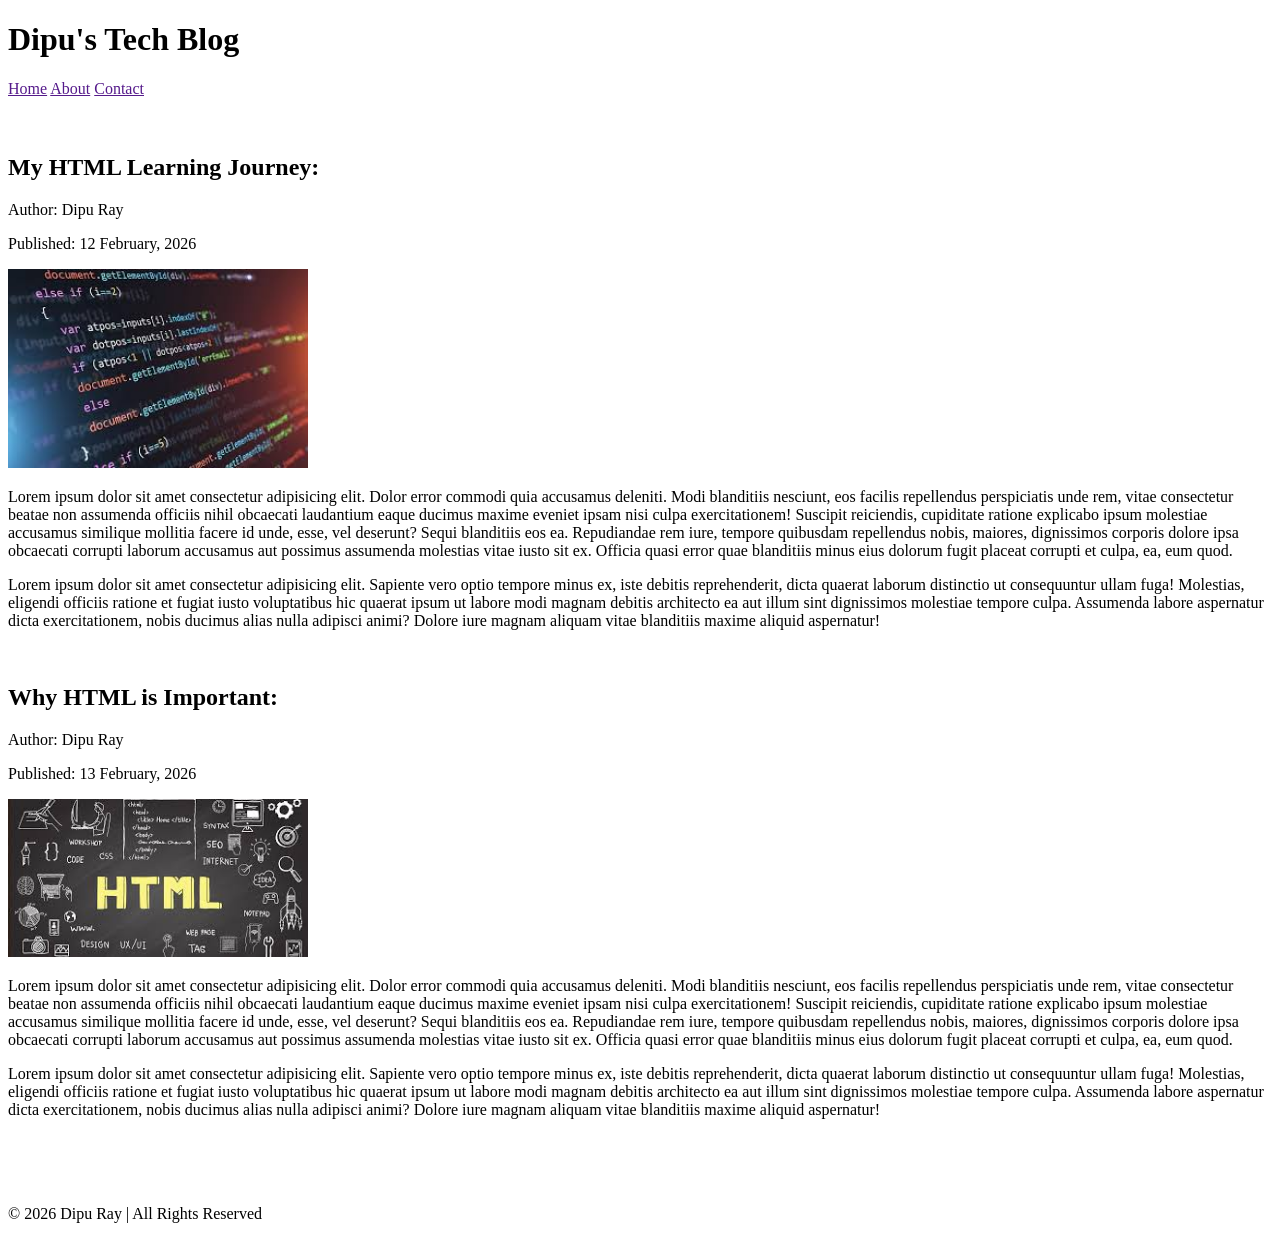
<file: 3. simple-blog-page/index.html>
<!DOCTYPE html>
<html lang="en">
<head>
    <meta charset="UTF-8">
    <meta name="viewport" content="width=device-width, initial-scale=1.0">
    <title>Dipu's Tech Blog</title>
</head>
<body>
    <h1>Dipu's Tech Blog</h1>
    <a href="">Home</a>
    <a href="">About</a>
    <a href="">Contact</a>

    <br><br><br>

    <h2>My HTML Learning Journey:</h2>
    <p>Author: Dipu Ray</p>
    <p>Published: 12 February, 2026</p>
    <img src="images/code.jpg" alt="HTML code image" width="300">
    <p>Lorem ipsum dolor sit amet consectetur adipisicing elit. Dolor error commodi quia accusamus deleniti. Modi blanditiis nesciunt, eos facilis repellendus perspiciatis unde rem, vitae consectetur beatae non assumenda officiis nihil obcaecati laudantium eaque ducimus maxime eveniet ipsam nisi culpa exercitationem! Suscipit reiciendis, cupiditate ratione explicabo ipsum molestiae accusamus similique mollitia facere id unde, esse, vel deserunt? Sequi blanditiis eos ea. Repudiandae rem iure, tempore quibusdam repellendus nobis, maiores, dignissimos corporis dolore ipsa obcaecati corrupti laborum accusamus aut possimus assumenda molestias vitae iusto sit ex. Officia quasi error quae blanditiis minus eius dolorum fugit placeat corrupti et culpa, ea, eum quod.</p>
    <p>Lorem ipsum dolor sit amet consectetur adipisicing elit. Sapiente vero optio tempore minus ex, iste debitis reprehenderit, dicta quaerat laborum distinctio ut consequuntur ullam fuga! Molestias, eligendi officiis ratione et fugiat iusto voluptatibus hic quaerat ipsum ut labore modi magnam debitis architecto ea aut illum sint dignissimos molestiae tempore culpa. Assumenda labore aspernatur dicta exercitationem, nobis ducimus alias nulla adipisci animi? Dolore iure magnam aliquam vitae blanditiis maxime aliquid aspernatur!</p>

    <br>

    <h2>Why HTML is Important:</h2>
    <p>Author: Dipu Ray</p>
    <p>Published: 13 February, 2026</p>
    <img src="images/html.jpg" alt="HTML image" width="300">
    <p>Lorem ipsum dolor sit amet consectetur adipisicing elit. Dolor error commodi quia accusamus deleniti. Modi blanditiis nesciunt, eos facilis repellendus perspiciatis unde rem, vitae consectetur beatae non assumenda officiis nihil obcaecati laudantium eaque ducimus maxime eveniet ipsam nisi culpa exercitationem! Suscipit reiciendis, cupiditate ratione explicabo ipsum molestiae accusamus similique mollitia facere id unde, esse, vel deserunt? Sequi blanditiis eos ea. Repudiandae rem iure, tempore quibusdam repellendus nobis, maiores, dignissimos corporis dolore ipsa obcaecati corrupti laborum accusamus aut possimus assumenda molestias vitae iusto sit ex. Officia quasi error quae blanditiis minus eius dolorum fugit placeat corrupti et culpa, ea, eum quod.</p>
    <p>Lorem ipsum dolor sit amet consectetur adipisicing elit. Sapiente vero optio tempore minus ex, iste debitis reprehenderit, dicta quaerat laborum distinctio ut consequuntur ullam fuga! Molestias, eligendi officiis ratione et fugiat iusto voluptatibus hic quaerat ipsum ut labore modi magnam debitis architecto ea aut illum sint dignissimos molestiae tempore culpa. Assumenda labore aspernatur dicta exercitationem, nobis ducimus alias nulla adipisci animi? Dolore iure magnam aliquam vitae blanditiis maxime aliquid aspernatur!</p>

    <br><br><br>

    <p>© 2026 Dipu Ray | All Rights Reserved</p>
</body>
</html>
</file>
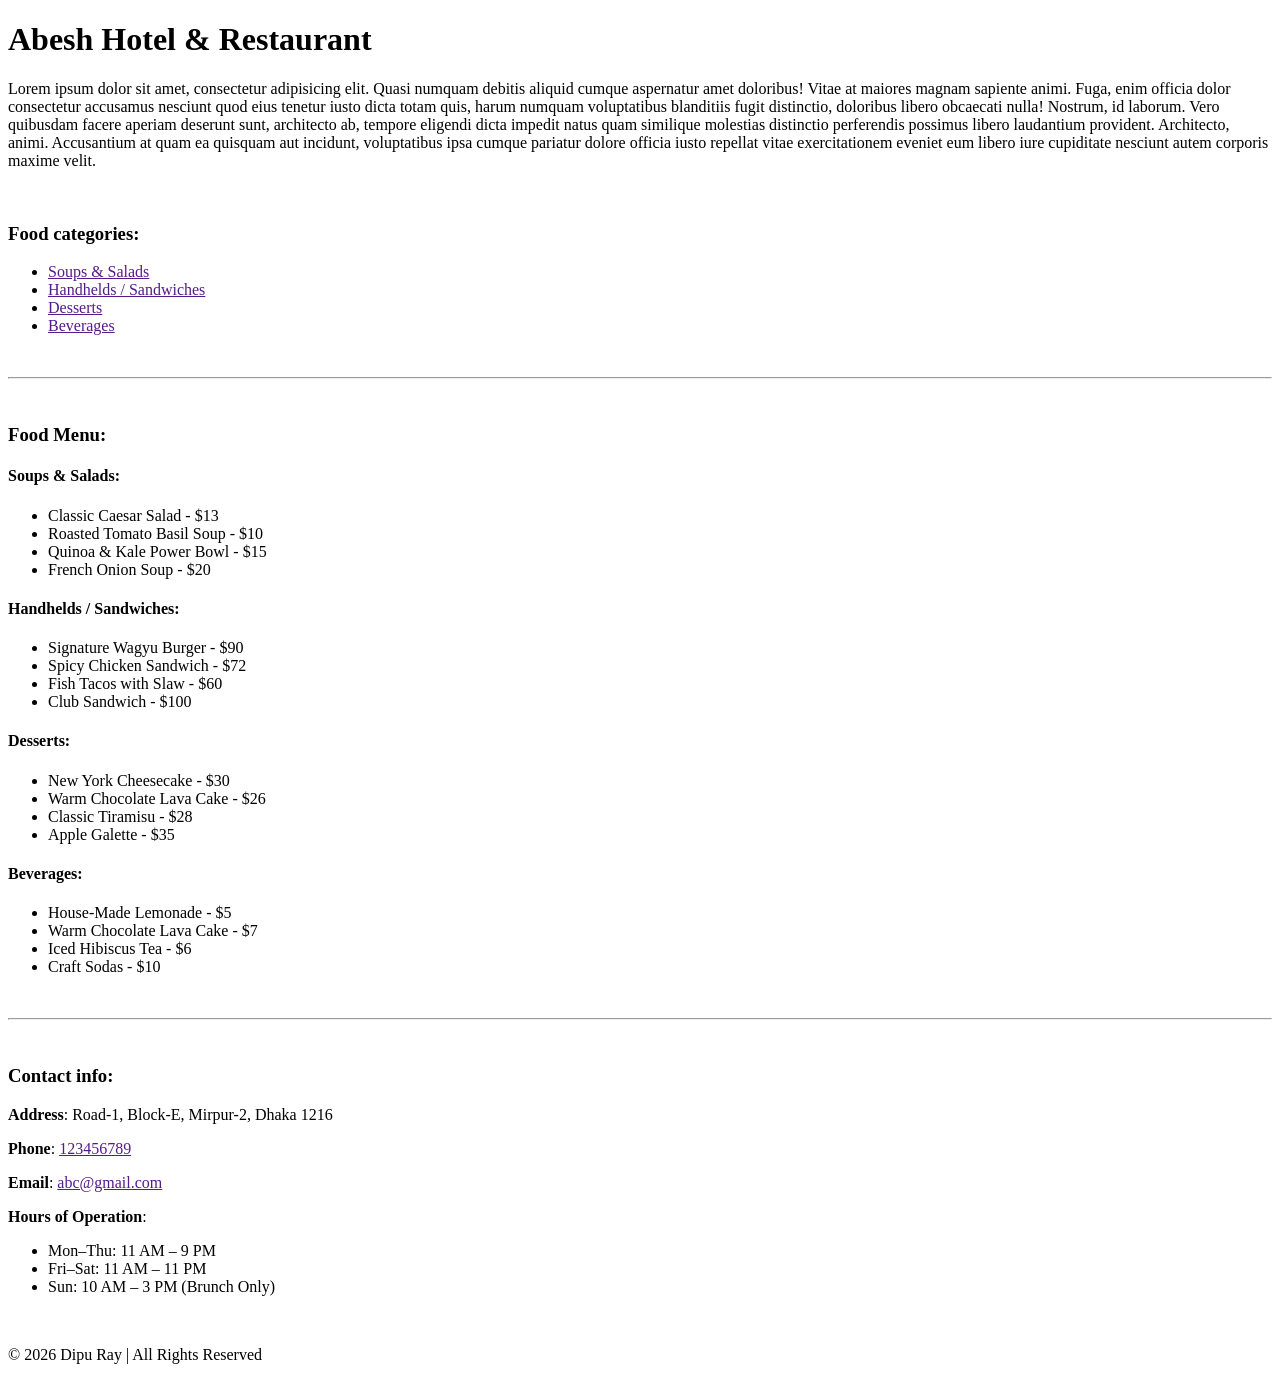
<file: 4. restaurant-menu-page/index.html>
<!DOCTYPE html>
<html lang="en">
<head>
    <meta charset="UTF-8">
    <meta name="viewport" content="width=device-width, initial-scale=1.0">
    <title>Abesh Hotel & Restaurant</title>
</head>
<body>
    <h1>Abesh Hotel & Restaurant</h1>
    <p>Lorem ipsum dolor sit amet, consectetur adipisicing elit. Quasi numquam debitis aliquid cumque aspernatur amet doloribus! Vitae at maiores magnam sapiente animi. Fuga, enim officia dolor consectetur accusamus nesciunt quod eius tenetur iusto dicta totam quis, harum numquam voluptatibus blanditiis fugit distinctio, doloribus libero obcaecati nulla! Nostrum, id laborum. Vero quibusdam facere aperiam deserunt sunt, architecto ab, tempore eligendi dicta impedit natus quam similique molestias distinctio perferendis possimus libero laudantium provident. Architecto, animi. Accusantium at quam ea quisquam aut incidunt, voluptatibus ipsa cumque pariatur dolore officia iusto repellat vitae exercitationem eveniet eum libero iure cupiditate nesciunt autem corporis maxime velit.</p>

    <br>

    <h3>Food categories:</h3>
    <ul>
        <li>
            <a href="">Soups & Salads</a>
        </li>
        <li>
            <a href="">Handhelds / Sandwiches</a>
        </li>
        <li>
            <a href="">Desserts</a>
        </li>
        <li>
            <a href="">Beverages</a>
        </li>
    </ul>

    <br><hr><br>

    <h3>Food Menu:</h3>
    <h4>Soups & Salads:</h4>
    <ul>
        <li>Classic Caesar Salad - $13</li>
        <li>Roasted Tomato Basil Soup - $10</li>
        <li>Quinoa & Kale Power Bowl - $15</li>
        <li>French Onion Soup - $20</li>
    </ul>
    <h4>Handhelds / Sandwiches:</h4>
    <ul>
        <li>Signature Wagyu Burger - $90</li>
        <li>Spicy Chicken Sandwich - $72</li>
        <li>Fish Tacos with Slaw - $60</li>
        <li>Club Sandwich - $100</li>
    </ul>
    <h4>Desserts:</h4>
    <ul>
        <li>New York Cheesecake - $30</li>
        <li>Warm Chocolate Lava Cake - $26</li>
        <li>Classic Tiramisu - $28</li>
        <li>Apple Galette - $35</li>
    </ul>
    <h4>Beverages:</h4>
    <ul>
        <li>House-Made Lemonade - $5</li>
        <li>Warm Chocolate Lava Cake - $7</li>
        <li>Iced Hibiscus Tea - $6</li>
        <li>Craft Sodas - $10</li>
    </ul>

    <br><hr><br>

    <h3>Contact info:</h3>
    <p><strong>Address</strong>: Road-1, Block-E, Mirpur-2, Dhaka 1216</p>
    <p><strong>Phone</strong>: <a href="">123456789</a></p>
    <p><strong>Email</strong>: <a href="">abc@gmail.com</a></p>
    <p><strong>Hours of Operation</strong>:
        <ul>
            <li>Mon–Thu: 11 AM – 9 PM</li>
            <li>Fri–Sat: 11 AM – 11 PM</li>
            <li>Sun: 10 AM – 3 PM (Brunch Only)</li>
        </ul>
    </p>

    <br>

    <p>© 2026 Dipu Ray | All Rights Reserved</p>

</body>
</html>
</file>
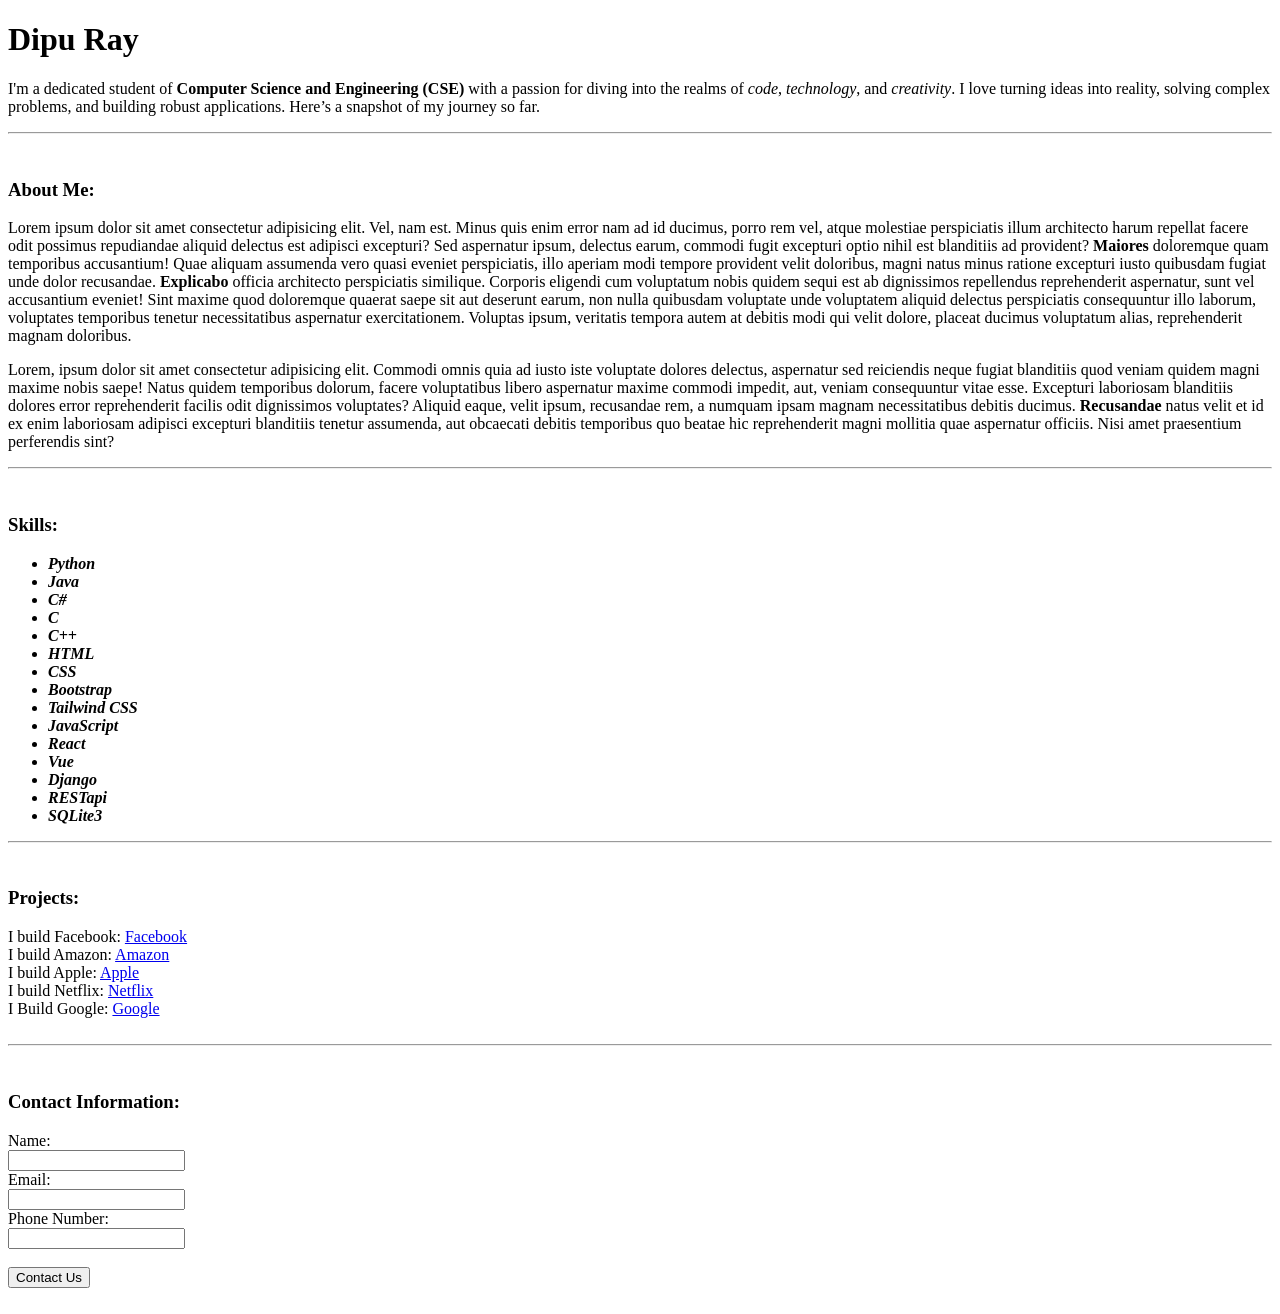
<file: personal-portfolio-website/index.html>
<!doctype html>
<html lang="en">
<head>
    <meta charset="UTF-8" />
    <meta name="viewport" content="width=device-width, initial-scale=1.0" />
    <title>Dipu Ray | Personal Portfolio</title>
</head>
<body>
    <h1>Dipu Ray</h1>
    <p>
        I'm a dedicated student of
        <b>Computer Science and Engineering (CSE)</b> with a passion for diving
        into the realms of <i>code</i>, <i>technology</i>, and <i>creativity</i>.
        I love turning ideas into reality, solving complex problems, and building
        robust applications. Here’s a snapshot of my journey so far.
    </p>

    <hr>
    <br>

    <h3>About Me:</h3>
    <p>
        Lorem ipsum dolor sit amet consectetur adipisicing elit. Vel, nam est.
        Minus quis enim error nam ad id ducimus, porro rem vel, atque molestiae
        perspiciatis illum architecto harum repellat facere odit possimus
        repudiandae aliquid delectus est adipisci excepturi? Sed aspernatur ipsum,
        delectus earum, commodi fugit excepturi optio nihil est blanditiis ad
        provident? <strong>Maiores</strong> doloremque quam temporibus
        accusantium! Quae aliquam assumenda vero quasi eveniet perspiciatis, illo
        aperiam modi tempore provident velit doloribus, magni natus minus ratione
        excepturi iusto quibusdam fugiat unde dolor recusandae.
        <strong>Explicabo</strong> officia architecto perspiciatis similique.
        Corporis eligendi cum voluptatum nobis quidem sequi est ab dignissimos
        repellendus reprehenderit aspernatur, sunt vel accusantium eveniet! Sint
        maxime quod doloremque quaerat saepe sit aut deserunt earum, non nulla
        quibusdam voluptate unde voluptatem aliquid delectus perspiciatis
        consequuntur illo laborum, voluptates temporibus tenetur necessitatibus
        aspernatur exercitationem. Voluptas ipsum, veritatis tempora autem at
        debitis modi qui velit dolore, placeat ducimus voluptatum alias,
        reprehenderit magnam doloribus.
    </p>
    <p>
        Lorem, ipsum dolor sit amet consectetur adipisicing elit. Commodi omnis
        quia ad iusto iste voluptate dolores delectus, aspernatur sed reiciendis
        neque fugiat blanditiis quod veniam quidem magni maxime nobis saepe! Natus
        quidem temporibus dolorum, facere voluptatibus libero aspernatur maxime
        commodi impedit, aut, veniam consequuntur vitae esse. Excepturi laboriosam
        blanditiis dolores error reprehenderit facilis odit dignissimos
        voluptates? Aliquid eaque, velit ipsum, recusandae rem, a numquam ipsam
        magnam necessitatibus debitis ducimus. <strong>Recusandae</strong> natus
        velit et id ex enim laboriosam adipisci excepturi blanditiis tenetur
        assumenda, aut obcaecati debitis temporibus quo beatae hic reprehenderit
        magni mollitia quae aspernatur officiis. Nisi amet praesentium perferendis
        sint?
    </p>

    <hr>
    <br>

    <h3>Skills:</h3>
    <ul>
        <li>
            <i><b>Python</b></i>
        </li>
        <li>
            <i><b>Java</b></i>
        </li>
        <li>
            <i><b>C#</b></i>
        </li>
        <li>
            <i><b>C</b></i>
        </li>
        <li>
            <i><b>C++</b></i>
        </li>
        <li>
            <i><b>HTML</b></i>
        </li>
        <li>
            <i><b>CSS</b></i>
        </li>
        <li>
            <i><b>Bootstrap</b></i>
        </li>
        <li>
            <i><b>Tailwind CSS</b></i>
        </li>
        <li>
            <i><b>JavaScript</b></i>
        </li>
        <li>
            <i><b>React</b></i>
        </li>
        <li>
            <i><b>Vue</b></i>
        </li>
        <li>
            <i><b>Django</b></i>
        </li>
        <li>
            <i><b>RESTapi</b></i>
        </li>
        <li>
            <i><b>SQLite3</b></i>
        </li>
    </ul>

    <hr>
    <br>

    <h3>Projects:</h3>
    <span>I build Facebook:
        <a href="https://www.facebook.com/">Facebook</a>
    </span> <br>
    <span>I build Amazon:
        <a href="https://www.amazon.com/">Amazon</a>
    </span> <br>
    <span>I build Apple:
        <a href="https://www.apple.com/">Apple</a>
    </span> <br>
    <span>I build Netflix:
        <a href="https://www.netflix.com/">Netflix</a>
    </span> <br>
    <span>I Build Google:
        <a href="https://www.google.com/">Google</a>
    </span> <br><br>

    <hr>
    <br>

    <h3>Contact Information:</h3>
    <form>
        <label for="name">Name:</label><br>
        <input type="text" id="name" name="name"><br>
        <label for="mail">Email:</label><br>
        <input type="email" id="mail" name="mail"><br>
        <label for="num">Phone Number:</label><br>
        <input type="number" id="num" name="num"><br><br>
        <input type="submit" value="Contact Us">
    </form> 

    <br>
</body>

</html>
</file>
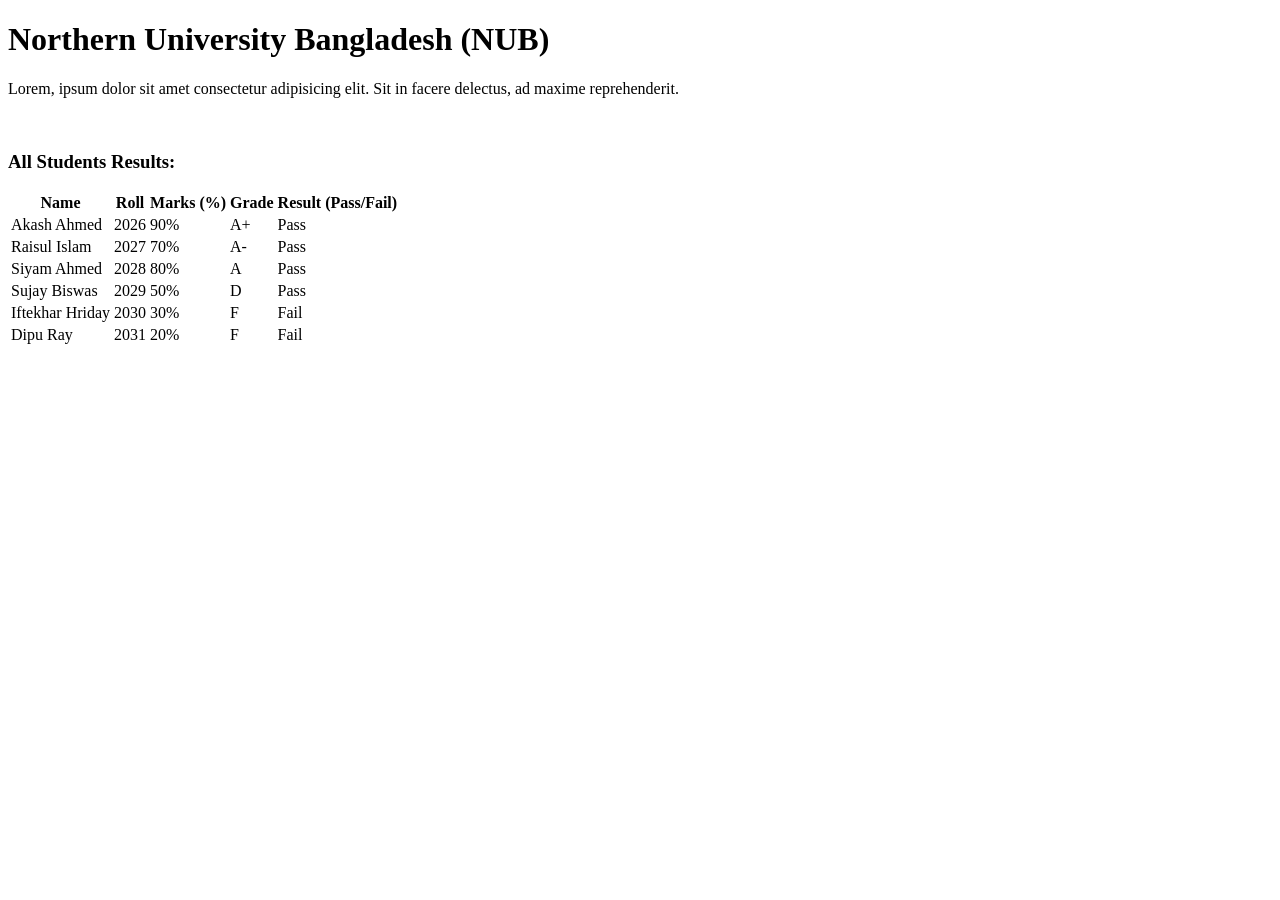
<file: student-result-page/index.html>
<!DOCTYPE html>
<html lang="en">
<head>
    <meta charset="UTF-8">
    <meta name="viewport" content="width=device-width, initial-scale=1.0">
    <title>NUB | Student Result</title>
</head>
<body>
    <h1>Northern University Bangladesh (NUB)</h1>
    <p>Lorem, ipsum dolor sit amet consectetur adipisicing elit. Sit in facere delectus, ad maxime reprehenderit.</p>

    <br>

    <h3>All Students Results:</h3>
    <table>
        <tr>
            <th>Name</th>
            <th>Roll</th>
            <th>Marks (%)</th>
            <th>Grade</th>
            <th>Result (Pass/Fail)</th>
        </tr>
        <tr>
            <td>Akash Ahmed</td>
            <td>2026</td>
            <td>90%</td>
            <td>A+</td>
            <td>Pass</td>
        </tr>
        <tr>
            <td>Raisul Islam</td>
            <td>2027</td>
            <td>70%</td>
            <td>A-</td>
            <td>Pass</td>
        </tr>
        <tr>
            <td>Siyam Ahmed</td>
            <td>2028</td>
            <td>80%</td>
            <td>A</td>
            <td>Pass</td>
        </tr>
        <tr>
            <td>Sujay Biswas</td>
            <td>2029</td>
            <td>50%</td>
            <td>D</td>
            <td>Pass</td>
        </tr>
        <tr>
            <td>Iftekhar Hriday</td>
            <td>2030</td>
            <td>30%</td>
            <td>F</td>
            <td>Fail</td>
        </tr>
        <tr>
            <td>Dipu Ray</td>
            <td>2031</td>
            <td>20%</td>
            <td>F</td>
            <td>Fail</td>
        </tr>
    </table>
</body>
</html>
</file>
